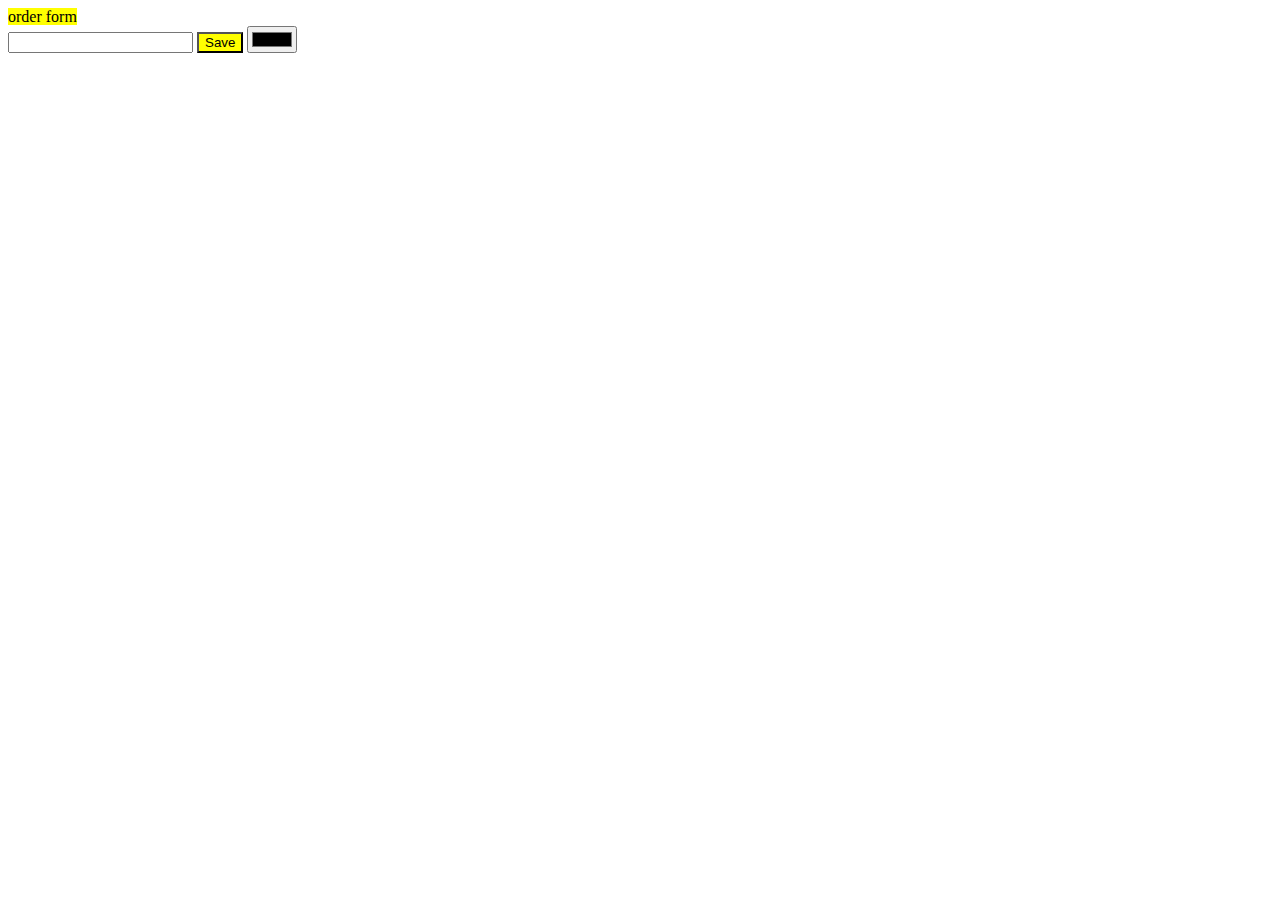
<file: index.html>
<html>
    <head>
        <title>
            My app
        </title>
    </head>
    <body>
        <label style='background-color:yellow ;'>order form</label>
        <div>
            <input type="text" id='firstname'>
            <input type="button" value="Save" style='background-color:yellow;'>
            <input type="color">
        </div>
    </body>
</html>
</file>
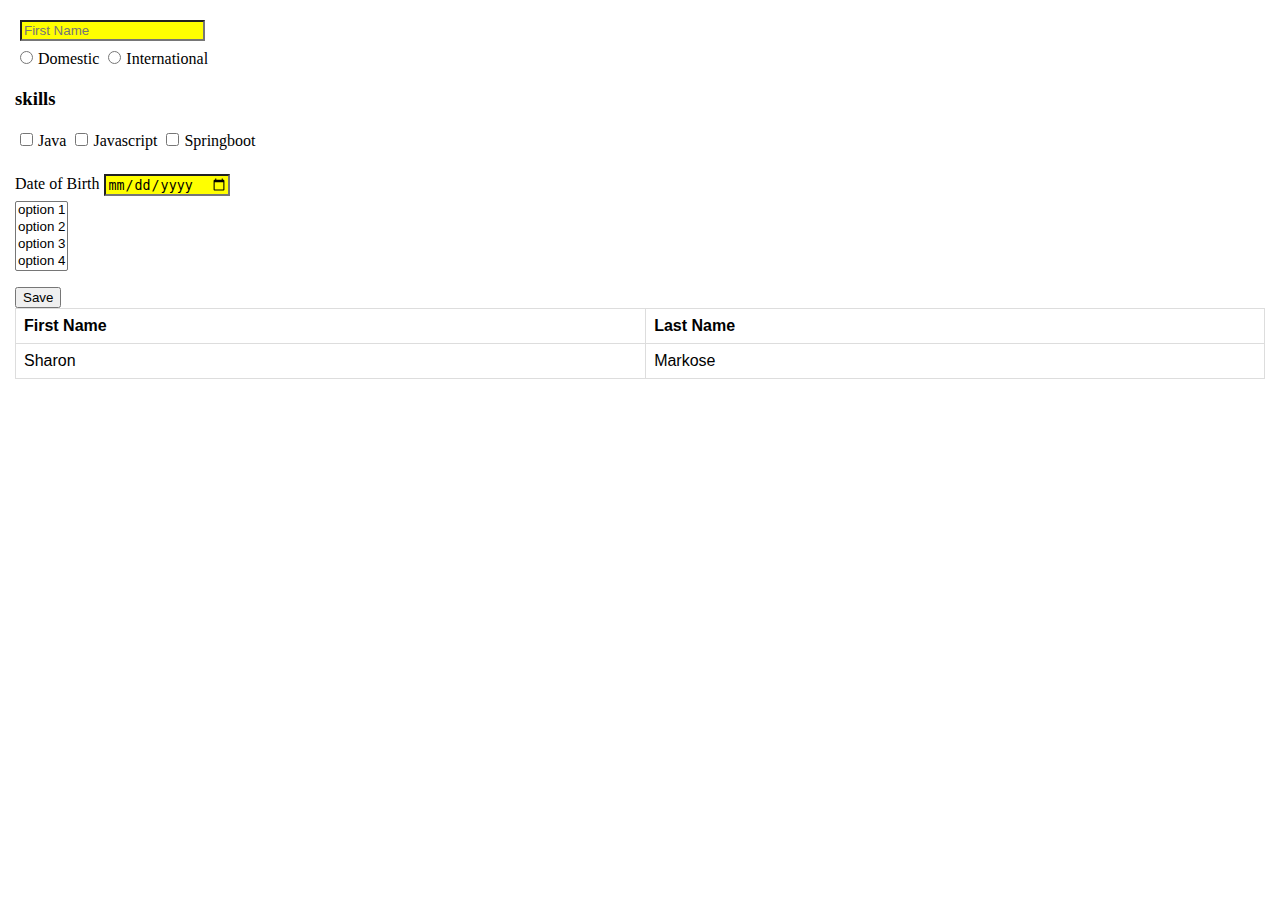
<file: myform.html>
<html>
    <link rel="stylesheet" href="myform.css">
    <body>
        <form>
            <input placeholder="First Name">
            <div onclick="action2()">
                <input type="radio" name="type">Domestic
                <input type="radio" name="type">International
            </div>
            <h3>skills</h3>
            <div  onclick="doSomething()">
                <input type="checkbox">Java
                <input type="checkbox">Javascript
                <input type="checkbox">Springboot
            </div>
            
            <br>
            <label>Date of Birth</label><input type="date">
            <br>
            <select multiple>
                <option value="option1">option 1</option>
                <option value="option2">option 2</option>
                <option value="option3">option 3</option>
                <option value="option4">option 4</option>
            </select>
        </form>
        <button onclick="doSomething()">Save</button>
        <table>
            <thead>
                <th>First Name</th>
                <th>Last Name</th>
            </thead>
            <tbody>
                <td>Sharon</td>
                <td>Markose</td>
            </tbody>
        </table>
    </body>
    <script src="myform.js">    
    </script>
</html>
</file>
<file: myform.css>
input{
    background-color: yellow;
    /* width:100px; */
    /* height:30px; */
    margin:5px;
    
}
body{
    margin:15px
}
table {
    font-family: arial, sans-serif;
    border-collapse: collapse;
    width: 100%;
  }
  
  td, th {
    border: 1px solid #dddddd;
    text-align: left;
    padding: 8px;
  }
</file>
